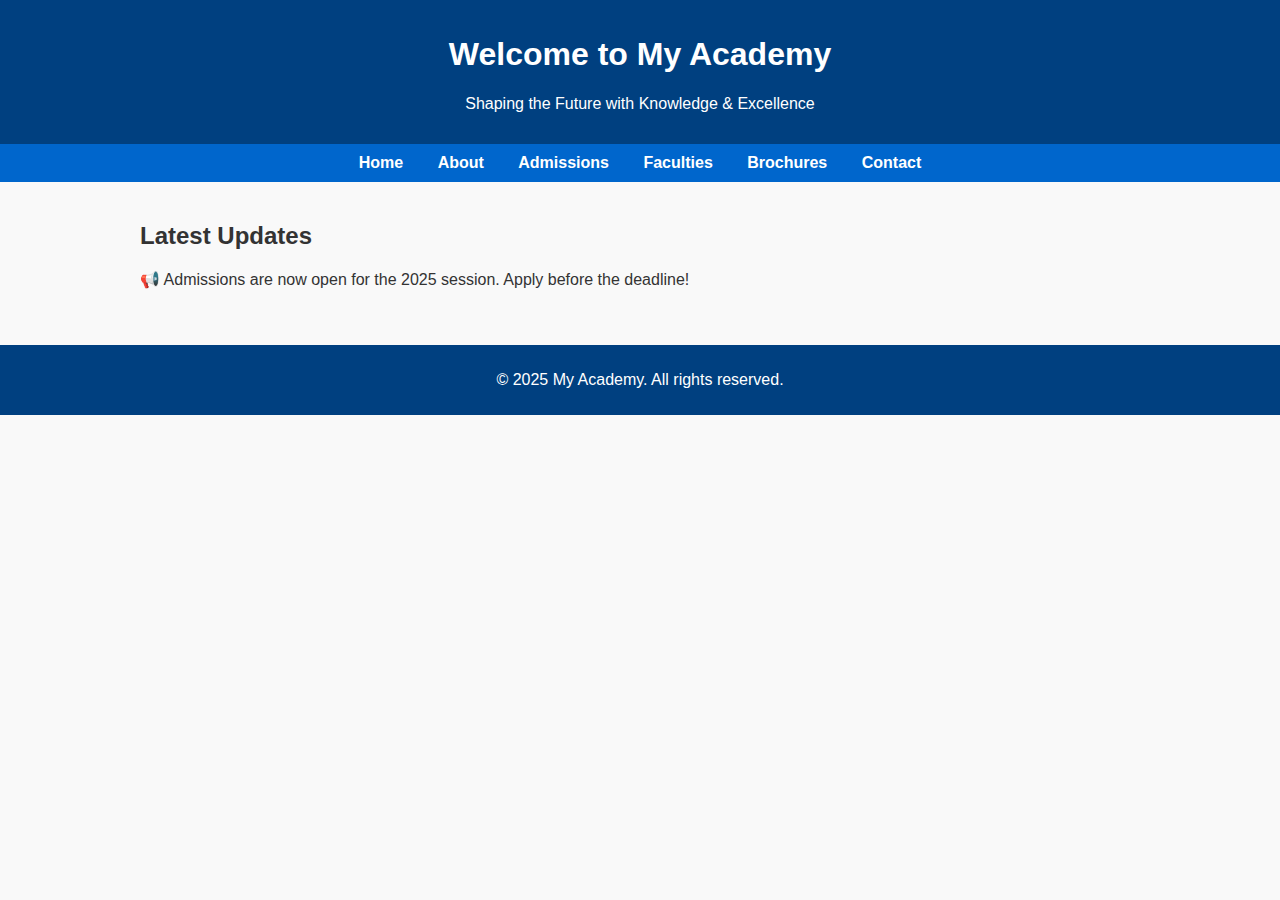
<file: index.html>
<!DOCTYPE html>
<html>
<head>
  <title>My Academy - Home</title>
  <link rel="stylesheet" href="style.css">
</head>
<body>
  <header>
    <h1>Welcome to My Academy</h1>
    <p>Shaping the Future with Knowledge & Excellence</p>
  </header>
  <nav>
    <a href="index.html">Home</a>
    <a href="about.html">About</a>
    <a href="admissions.html">Admissions</a>
    <a href="faculties.html">Faculties</a>
    <a href="brochures.html">Brochures</a>
    <a href="contact.html">Contact</a>
  </nav>
  <div class="container">
    <h2>Latest Updates</h2>
    <p>📢 Admissions are now open for the 2025 session. Apply before the deadline!</p>
  </div>
  <footer>
    <p>© 2025 My Academy. All rights reserved.</p>
  </footer>
</body>
</html>
</file>
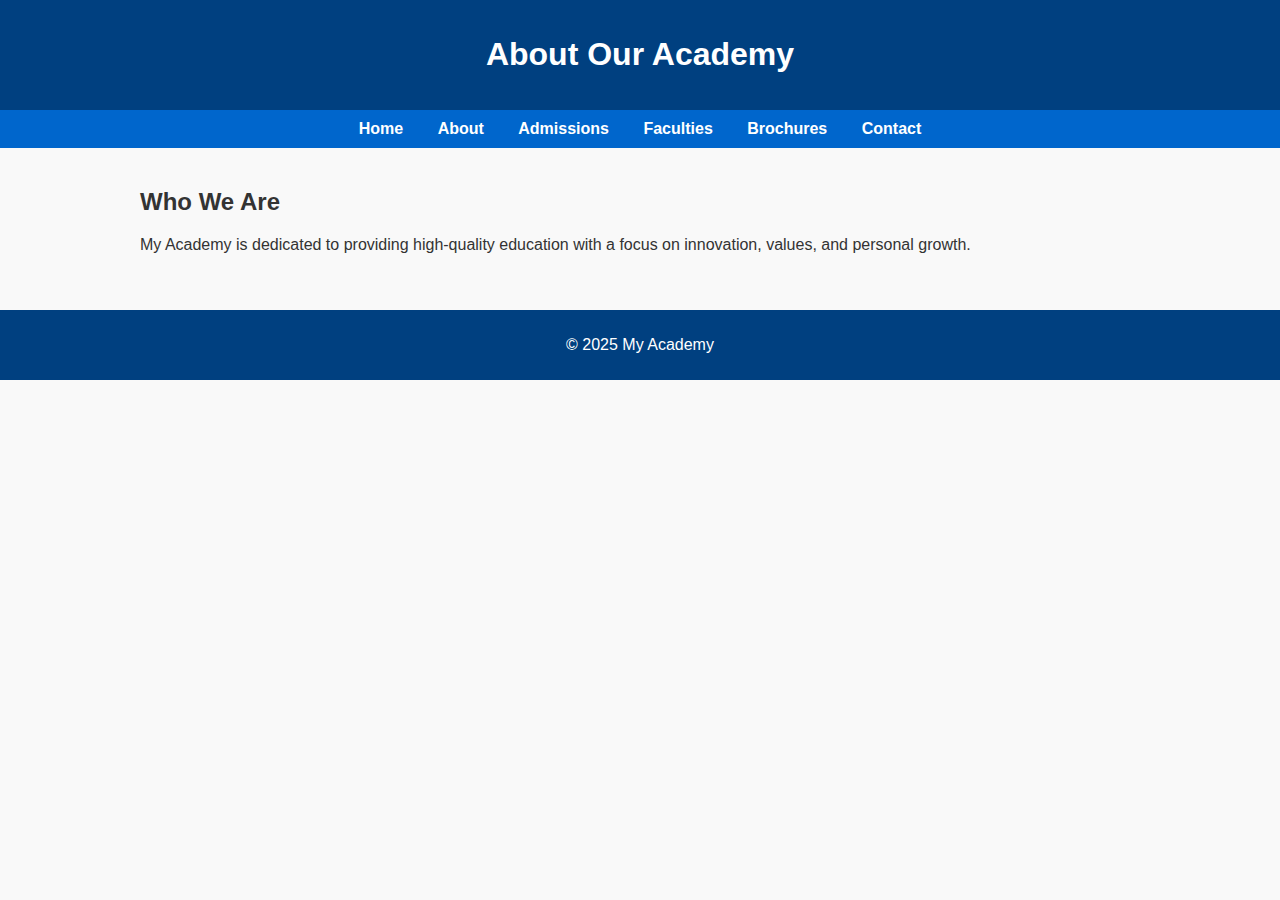
<file: about.html>
<!DOCTYPE html>
<html>
<head>
  <title>About - My Academy</title>
  <link rel="stylesheet" href="style.css">
</head>
<body>
  <header><h1>About Our Academy</h1></header>
  <nav>
    <a href="index.html">Home</a>
    <a href="about.html">About</a>
    <a href="admissions.html">Admissions</a>
    <a href="faculties.html">Faculties</a>
    <a href="brochures.html">Brochures</a>
    <a href="contact.html">Contact</a>
  </nav>
  <div class="container">
    <h2>Who We Are</h2>
    <p>My Academy is dedicated to providing high-quality education with a focus on innovation, values, and personal growth.</p>
  </div>
  <footer><p>© 2025 My Academy</p></footer>
</body>
</html>
</file>
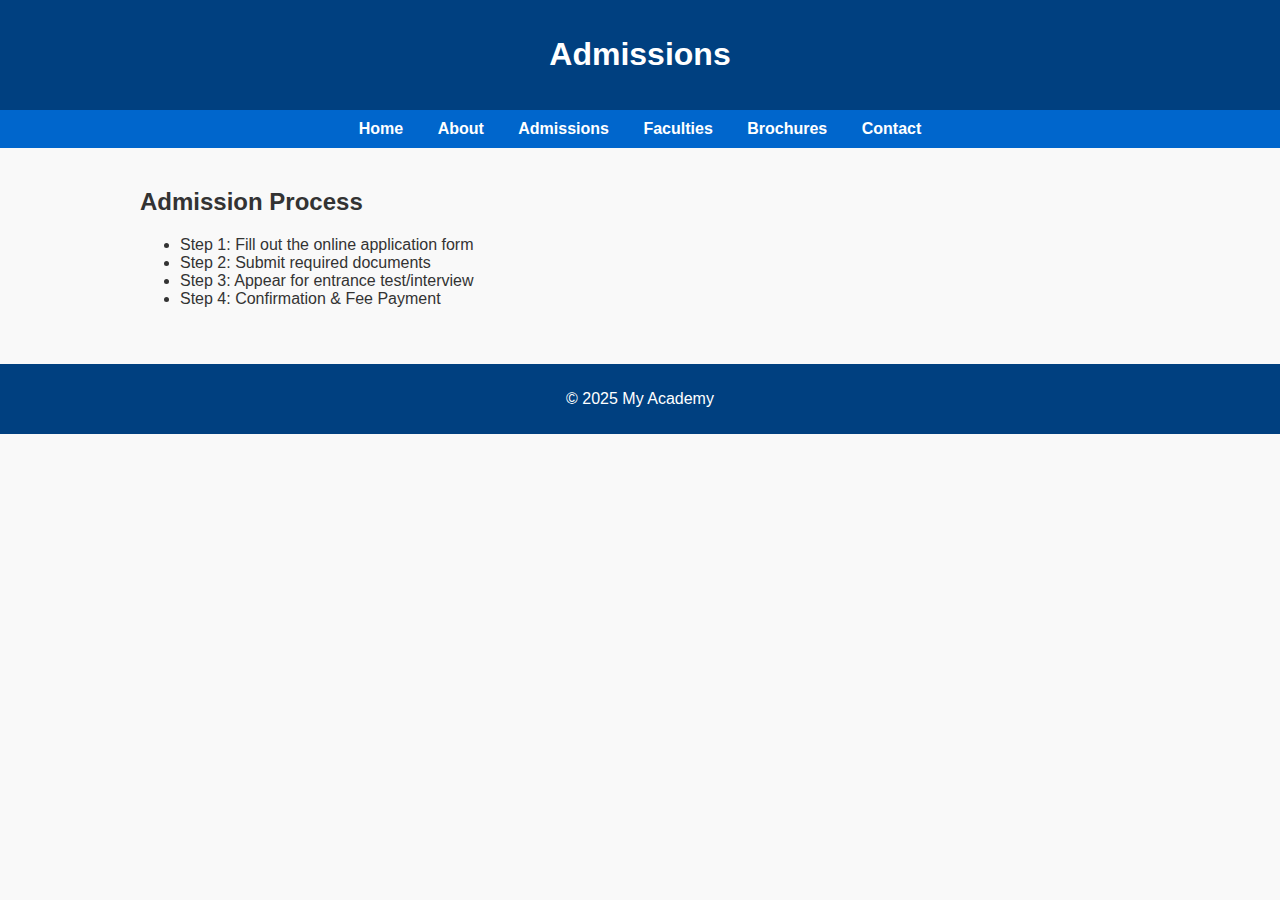
<file: admissions.html>
<!DOCTYPE html>
<html>
<head>
  <title>Admissions - My Academy</title>
  <link rel="stylesheet" href="style.css">
</head>
<body>
  <header><h1>Admissions</h1></header>
  <nav>
    <a href="index.html">Home</a>
    <a href="about.html">About</a>
    <a href="admissions.html">Admissions</a>
    <a href="faculties.html">Faculties</a>
    <a href="brochures.html">Brochures</a>
    <a href="contact.html">Contact</a>
  </nav>
  <div class="container">
    <h2>Admission Process</h2>
    <ul>
      <li>Step 1: Fill out the online application form</li>
      <li>Step 2: Submit required documents</li>
      <li>Step 3: Appear for entrance test/interview</li>
      <li>Step 4: Confirmation & Fee Payment</li>
    </ul>
  </div>
  <footer><p>© 2025 My Academy</p></footer>
</body>
</html>
</file>
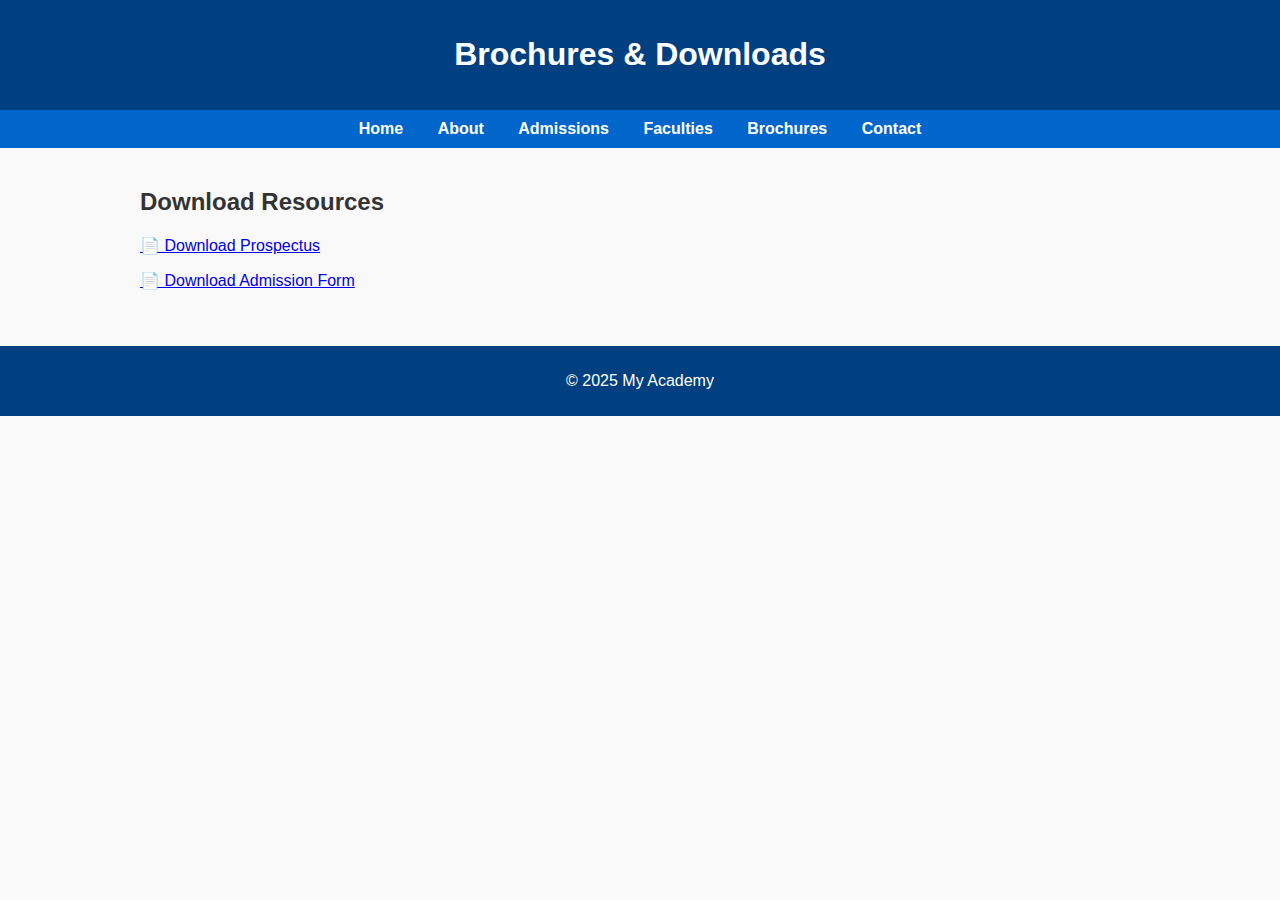
<file: brochures.html>
<!DOCTYPE html>
<html>
<head>
  <title>Brochures - My Academy</title>
  <link rel="stylesheet" href="style.css">
</head>
<body>
  <header><h1>Brochures & Downloads</h1></header>
  <nav>
    <a href="index.html">Home</a>
    <a href="about.html">About</a>
    <a href="admissions.html">Admissions</a>
    <a href="faculties.html">Faculties</a>
    <a href="brochures.html">Brochures</a>
    <a href="contact.html">Contact</a>
  </nav>
  <div class="container">
    <h2>Download Resources</h2>
    <p><a href="files/prospectus.pdf" download>📄 Download Prospectus</a></p>
    <p><a href="files/admission-form.pdf" download>📄 Download Admission Form</a></p>
  </div>
  <footer><p>© 2025 My Academy</p></footer>
</body>
</html>
</file>
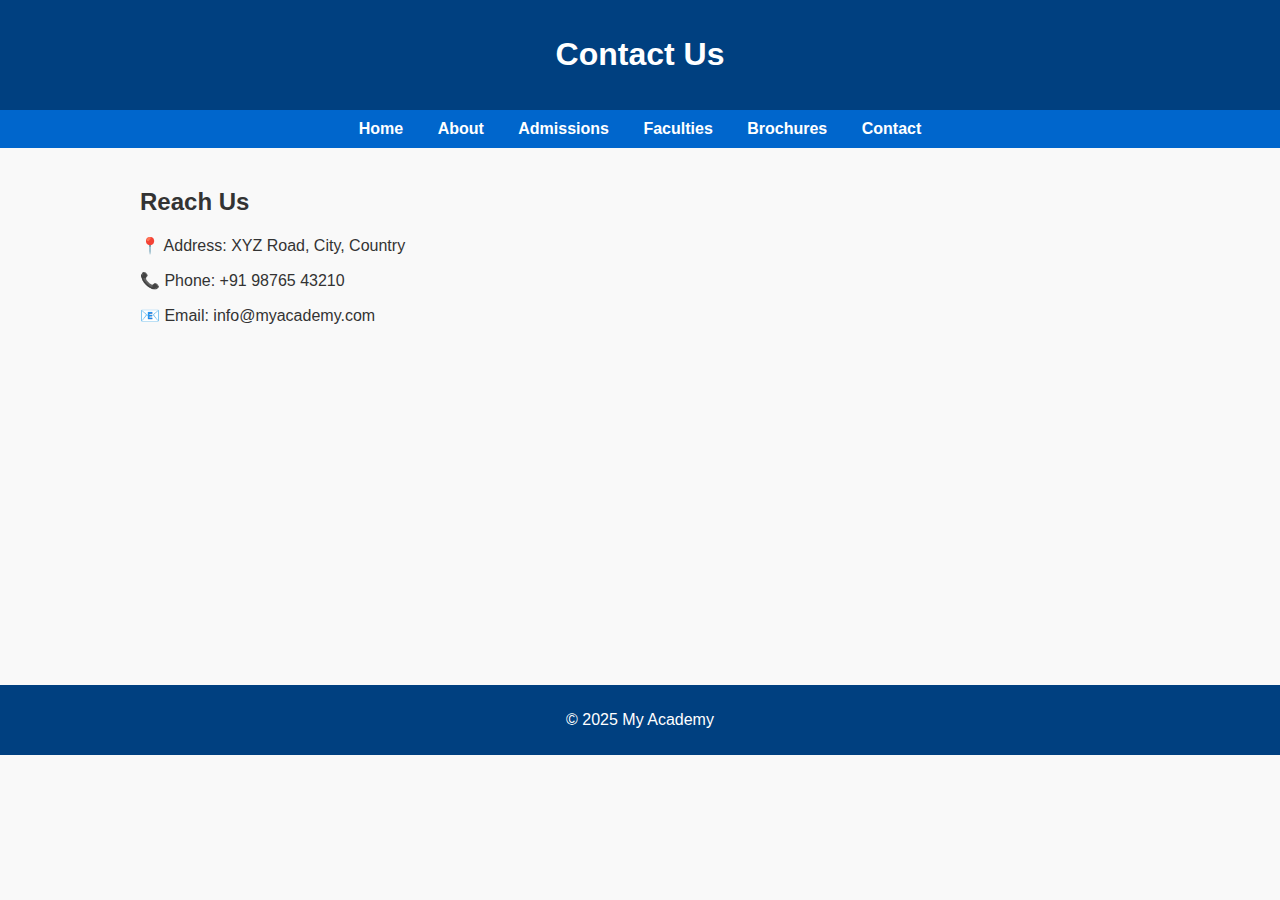
<file: contact.html>
<!DOCTYPE html>
<html>
<head>
  <title>Contact - My Academy</title>
  <link rel="stylesheet" href="style.css">
</head>
<body>
  <header><h1>Contact Us</h1></header>
  <nav>
    <a href="index.html">Home</a>
    <a href="about.html">About</a>
    <a href="admissions.html">Admissions</a>
    <a href="faculties.html">Faculties</a>
    <a href="brochures.html">Brochures</a>
    <a href="contact.html">Contact</a>
  </nav>
  <div class="container">
    <h2>Reach Us</h2>
    <p>📍 Address: XYZ Road, City, Country</p>
    <p>📞 Phone: +91 98765 43210</p>
    <p>📧 Email: info@myacademy.com</p>
    <iframe src="https://maps.google.com/maps?q=Delhi&t=&z=13&ie=UTF8&iwloc=&output=embed" 
      width="100%" height="300" style="border:0;" allowfullscreen></iframe>
  </div>
  <footer><p>© 2025 My Academy</p></footer>
</body>
</html>
</file>
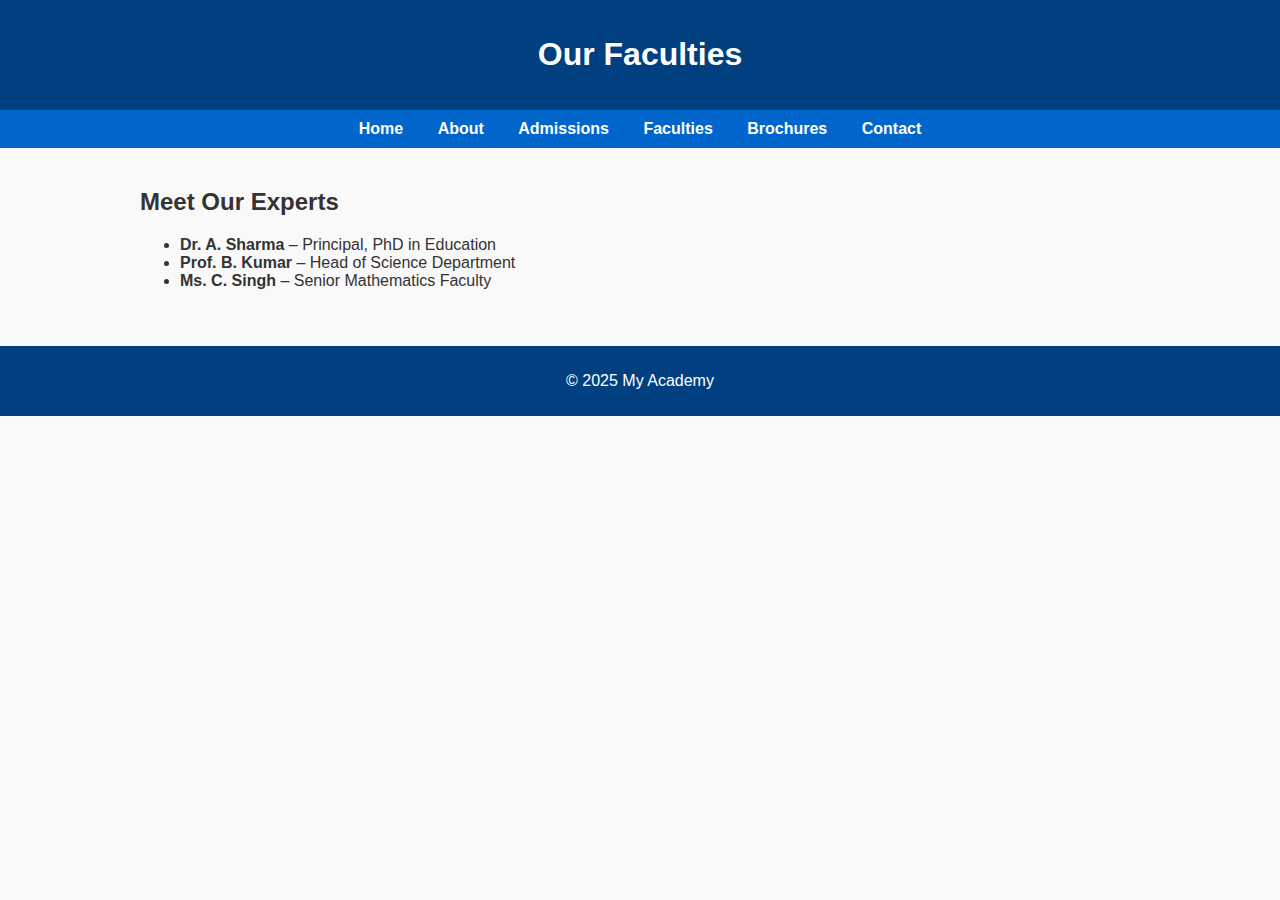
<file: faculties.html>
<!DOCTYPE html>
<html>
<head>
  <title>Faculties - My Academy</title>
  <link rel="stylesheet" href="style.css">
</head>
<body>
  <header><h1>Our Faculties</h1></header>
  <nav>
    <a href="index.html">Home</a>
    <a href="about.html">About</a>
    <a href="admissions.html">Admissions</a>
    <a href="faculties.html">Faculties</a>
    <a href="brochures.html">Brochures</a>
    <a href="contact.html">Contact</a>
  </nav>
  <div class="container">
    <h2>Meet Our Experts</h2>
    <ul>
      <li><b>Dr. A. Sharma</b> – Principal, PhD in Education</li>
      <li><b>Prof. B. Kumar</b> – Head of Science Department</li>
      <li><b>Ms. C. Singh</b> – Senior Mathematics Faculty</li>
    </ul>
  </div>
  <footer><p>© 2025 My Academy</p></footer>
</body>
</html>
</file>
<file: style.css>
body {
  font-family: Arial, sans-serif;
  margin: 0; padding: 0;
  background: #f9f9f9;
  color: #333;
}
header {
  background: #004080;
  color: white;
  padding: 15px 20px;
  text-align: center;
}
nav {
  background: #0066cc;
  padding: 10px;
  text-align: center;
}
nav a {
  color: white;
  text-decoration: none;
  margin: 0 15px;
  font-weight: bold;
}
nav a:hover { text-decoration: underline; }
.container {
  max-width: 1000px;
  margin: auto;
  padding: 20px;
}
footer {
  background: #004080;
  color: white;
  text-align: center;
  padding: 10px;
  margin-top: 20px;
}
</file>
